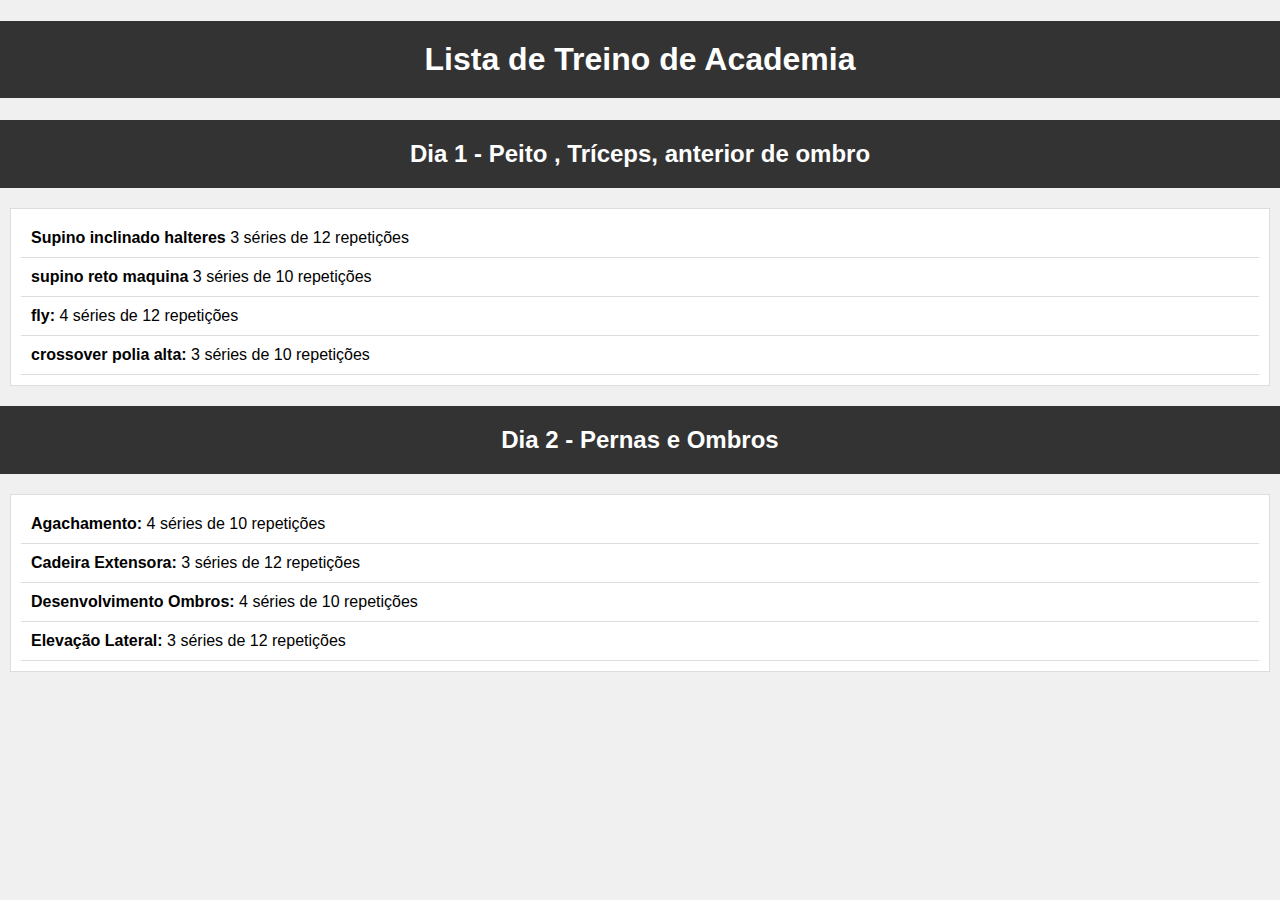
<file: index3.html>
<!DOCTYPE html>
<html lang="en">
<head>
    <meta charset="UTF-8">
    <meta name="viewport" content="width=device-width, initial-scale=1.0">
    <title>Lista de Treino de Academia</title>
    <link rel="stylesheet" href="styles3.css">
</head>
<body>
    <h1>Lista de Treino de Academia</h1>
    
    <h2>Dia 1 - Peito , Tríceps, anterior de ombro</h2>
    <ul>
        <li>
            <strong>Supino inclinado halteres</strong> 3 séries de 12 repetições
        </li>
        <li>
            <strong>supino reto maquina</strong> 3 séries de 10 repetições
        </li>
        <li>
            <strong>fly:</strong> 4 séries de 12 repetições
        </li>
        <li>
            <strong>crossover polia alta:</strong> 3 séries de 10 repetições
        </li>
    </ul>
    
    <h2>Dia 2 - Pernas e Ombros</h2>
    <ul>
        <li>
            <strong>Agachamento:</strong> 4 séries de 10 repetições
        </li>
        <li>
            <strong>Cadeira Extensora:</strong> 3 séries de 12 repetições
        </li>
        <li>
            <strong>Desenvolvimento Ombros:</strong> 4 séries de 10 repetições
        </li>
        <li>
            <strong>Elevação Lateral:</strong> 3 séries de 12 repetições
        </li>
    </ul>
</body>
</html>
</file>
<file: styles3.css>
body {
    font-family: Arial, sans-serif;
    margin: 0;
    padding: 0;
    background-color: #f0f0f0;
}

h1, h2 {
    text-align: center;
    padding: 20px;
    background-color: #333;
    color: white;
}

ul {
    list-style-type: none;
    padding: 0;
    margin: 0;
    text-align: left;
    background-color: white;
    border: 1px solid #ddd;
    margin: 10px;
    padding: 10px;
}

li {
    padding: 10px;
    border-bottom: 1px solid #ddd;
}

strong {
    font-weight: bold;
}

    background-color: #f2f2f2;
}

tr:hover {
    background-color: #ddd;
}
</file>
